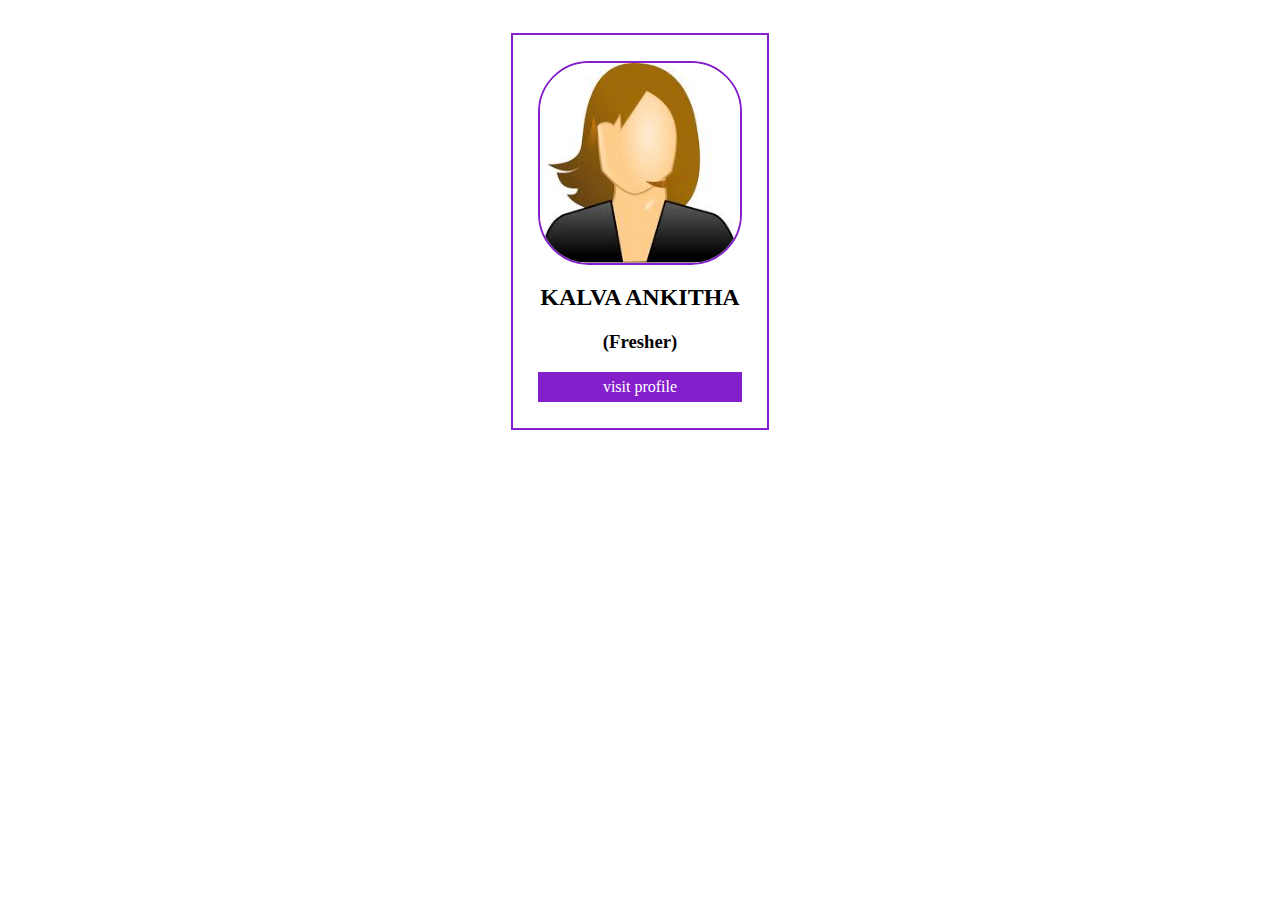
<file: index.html>
<!DOCTYPE html>
<html lang="en" dir="ltr">
  <head>
    <meta charset="utf-8">
    <title></title>
  <link rel="stylesheet" href="style.css">
  </head>
  <body>
 <div class="parent" >
   <div class="child">
         <img src="image/profile.jpg" alt="profile">
         <h2>KALVA ANKITHA</h2>
         <h3>(Fresher)</h3>
         <a href="resume.html" class="a">visit profile</a>
   </div>

 </div>
  </body>
</html>
</file>
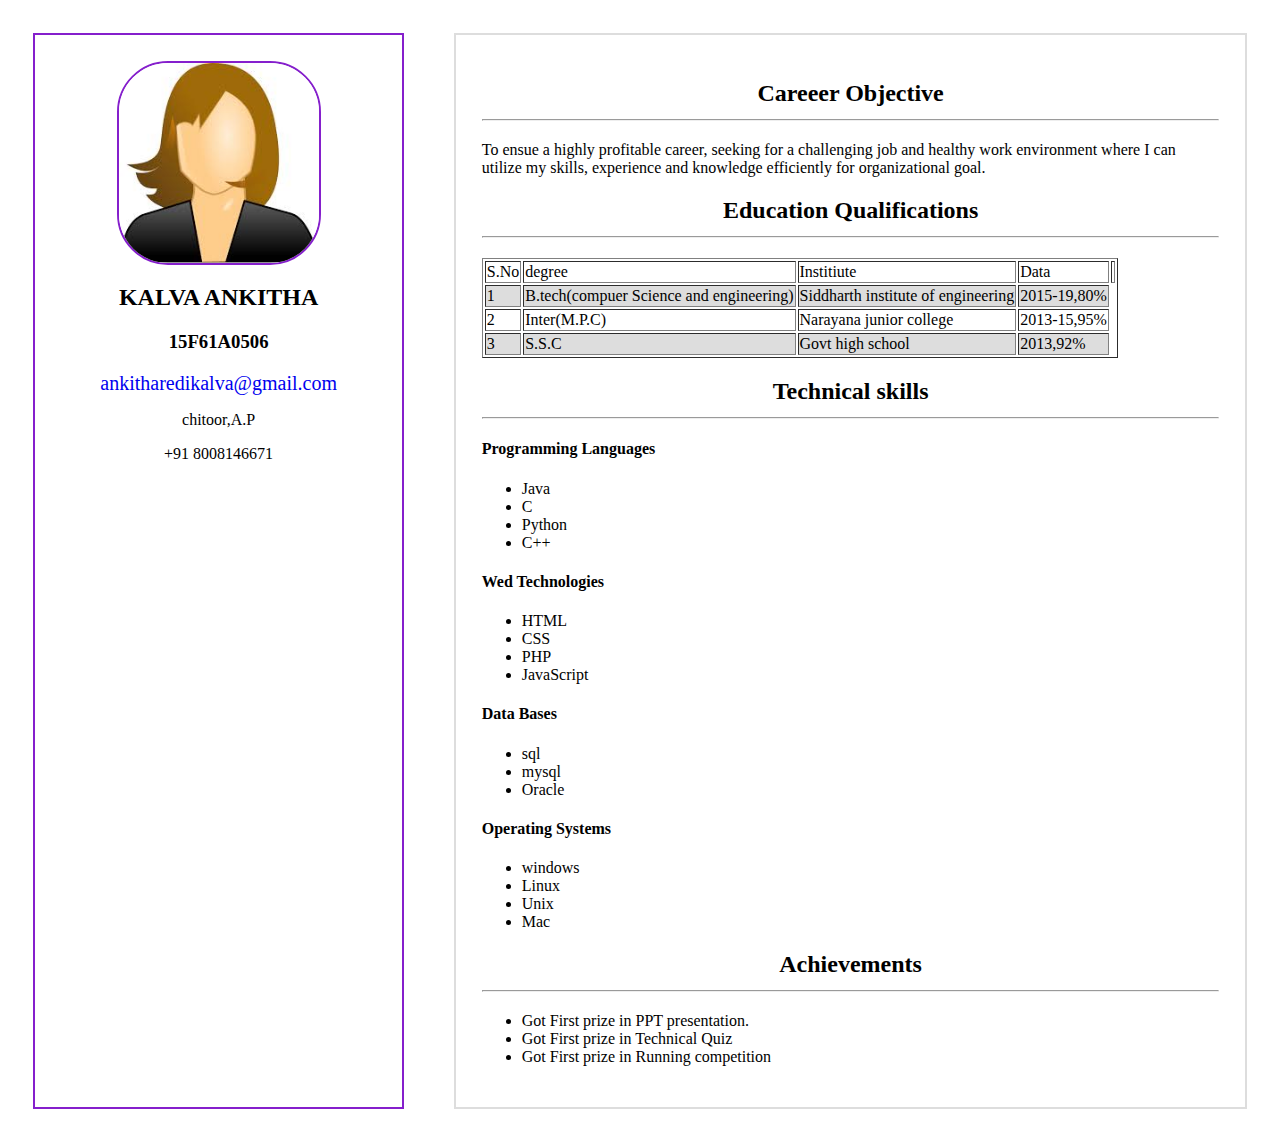
<file: resume.html>
<!DOCTYPE html>
<html lang="en" dir="ltr">
  <head>
    <meta charset="utf-8">
    <title></title>
    <meta name="viewport" content="width=device-width,initial-scale=1">
    <link rel="stylesheet" href="style.css">
  </head>
  <body>
    <div class="parent">
      <div class="leftchild">
        <img src="image/profile.jpg" alt="profile">
        <h2>KALVA ANKITHA</h2>
        <h3>15F61A0506</h3>
        <a href="mailto:ankitharedikalva@gmail.com" class="mail">ankitharedikalva@gmail.com</a>
        <p>chitoor,A.P</p>
        <p>+91 8008146671</p>
      </div>
      <div class="rightchild" id="child2">
          <script type="text/javascript" src="main.js">

          </script>
      </div>
    </div>

  </body>
</html>
</file>
<file: style.css>
tr:nth-child(even){
  background:#ddd;
}
.parent{
  display: flex;
  flex-direction:row;
  justify-content: center;
}
.child{
  border: 2px solid #851FCC;
  padding: 2%;
  margin: 2%;

  box-shadow: 3px 3px 3px #fff;
}
img{
  border-radius: 25%;
  border: 2px solid #851FCC;
  width :200px;
  height: 200px;
  display: block;
  margin-left: auto;
  margin-right: auto;
}
h2,h3{
  text-align: center;
}
.a{
  display: block;
  text-align: center;
  text-decoration: none;
  background: #851FCC;
  color: #fff;
  padding: 3%;
}
.leftchild{
  width: 30%;
  border: 2px solid #851FCC;
  padding: 2%;
  text-align: center;
  margin: 2%;
}
.rightchild{
  width: 70%;
border: 2px solid #ddd;
padding: 2%;
margin: 2%;

}
.mail{
  text-decoration: none;
  font-size: 20px;

}
@media only screen and (min-width:320px) and (max-width:480px)
{
  .parent{
    display: flex;
    flex-direction:column;
    justify-content: center;
  }
  .child{
    border: 2px solid #851FCC;
    padding: 2%;
    margin: 2%;

    box-shadow: 3px 3px 3px #fff;
  }
  img{
    border-radius: 25%;
    border: 2px solid #851FCC;
    width :200px;
    height: 200px;
    display: block;
    margin-left: auto;
    margin-right: auto;
  }
  h2,h3{
    text-align: center;
  }
  .a{
    display: block;
    text-align: center;
    text-decoration: none;
    background: #851FCC;
    color: #fff;
    padding: 3%;
  }
  .leftchild{
    width: 90%;
    border: 2px solid #851FCC;
    padding: 2%;
    text-align: center;
    margin: 2%;
  }
  .rightchild{
    width: 90%;
  border: 2px solid #ddd;
  padding: 2%;
  margin: 2%;

  }
  .mail{
    text-decoration: none;
    font-size: 20px;

  }
}
@media only screen and (min-width:481px) and (max-width:768px)
{
  .parent{
    display: flex;
    flex-direction: row;
    justify-content: center;
  }
  .child{
    border: 2px solid #851FCC;
    padding: 2%;
    margin: 2%;

    box-shadow: 3px 3px 3px #fff;
  }
  img{
    border-radius: 25%;
    border: 2px solid #851FCC;
    width :200px;
    height: 200px;
    display: block;
    margin-left: auto;
    margin-right: auto;
  }
  h2,h3{
    text-align: center;
  }
  .a{
    display: block;
    text-align: center;
    text-decoration: none;
    background: #851FCC;
    color: #fff;
    padding: 3%;
  }
  .leftchild{
    width: 50%;
    border: 2px solid #851FCC;
    padding: 2%;
    text-align: center;
    margin: 2%;
  }
  .rightchild{
    width: 50%;
  border: 2px solid #ddd;
  padding: 2%;
  margin: 2%;

  }
  .mail{
    text-decoration: none;
    font-size: 20px;

  }
}
@media only screen and (min-width:769px) and (max-width:1024px)
{
  .parent{
    display: flex;
    flex-direction:row;
    justify-content: center;
  }
  .child{
    border: 2px solid #851FCC;
    padding: 2%;
    margin: 2%;

    box-shadow: 3px 3px 3px #fff;
  }
  img{
    border-radius: 25%;
    border: 2px solid #851FCC;
    width :200px;
    height: 200px;
    display: block;
    margin-left: auto;
    margin-right: auto;
  }
  h2,h3{
    text-align: center;
  }
  .a{
    display: block;
    text-align: center;
    text-decoration: none;
    background: #851FCC;
    color: #fff;
    padding: 3%;
  }
  .leftchild{
    width: 40%;
    border: 2px solid #851FCC;
    padding: 2%;
    text-align: center;
    margin: 2%;
  }
  .rightchild{
    width: 60%;
  border: 2px solid #ddd;
  padding: 2%;
  margin: 2%;

  }
  .mail{
    text-decoration: none;
    font-size: 20px;

  }
}
</file>
